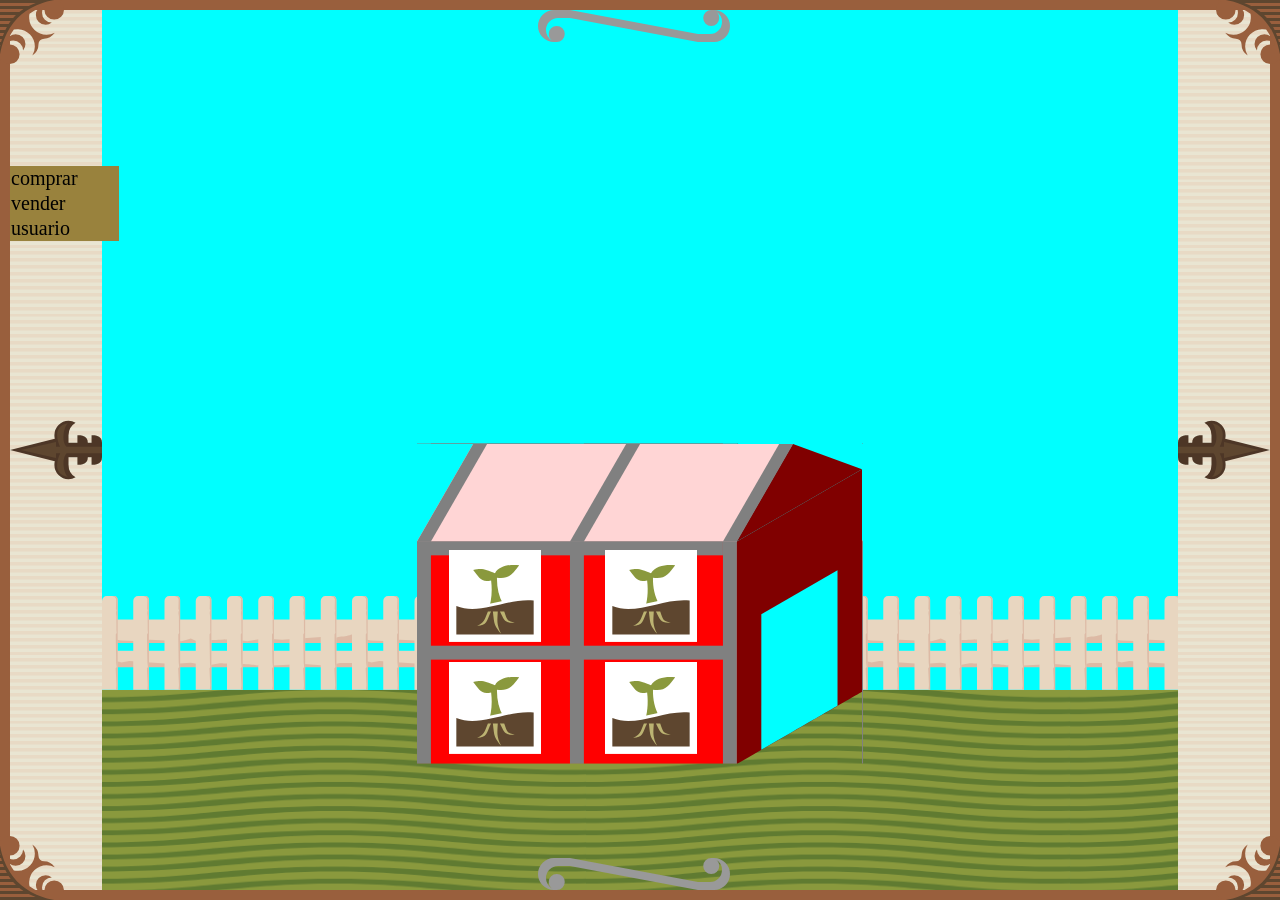
<file: Diseño1/index.html>
<html>
    <head>
        <meta charset="UTF-8">
        <meta name="viewport" content="width=device-width, initial-scale=1.0">
        <title>Vivero</title>
        <link rel="stylesheet" href="style.css">
    </head>
    <body>
        <img class="rizo" src="Media/rizo2.svg" alt="curl_down" style="bottom: 10; left: 42%;">
        <img class="rizo" src="Media/rizo2.svg" alt="curl_down" style="top: 10; left: 42%;">
        <img class="esquina" src="Media/corner.svg" alt="corner" style="top: 0;left: 0;">
        <img class="esquina" src="Media/corner.svg" alt="corner" style="top: 0;right: 0;transform: scaleX(-100%);">
        <img class="esquina" src="Media/corner.svg" alt="corner" style="bottom: 0;left: 0;transform: scaleY(-100%);">
        <img class="esquina" src="Media/corner.svg" alt="corner" style="bottom: 0;right: 0;transform: scaleX(-100%) scaleY(-100%)">
        <main>
                <input type="checkbox" id="menu-comprar">
                <input type="checkbox" id="menu-vender">
                <input type="checkbox" id="menu-usuario">
                <input type="checkbox" id="planta-datos">
            <nav>
                <ul>
                    <li><label for="menu-comprar">comprar</label></li>
                    <li><label for="menu-vender">vender</label></li>
                    <li><label for="menu-usuario">usuario</label></li>
                </ul>
            </nav>
            <div class="contenido">

                
                <div class="lado">
                    <button class="flecha"><img class="flecha" src="Media/flecha.svg" alt="Arrow"></button>
                </div>
                <div class="escena">
                    <div class="invernadero">
                        <div class="cerca">

                        </div>
                        <div class="estructura">
                            <div class="planta-grid">
                            <label for="planta-datos"><img class="planta-unidad" src="Media/plantaej.svg" alt=""></label>                                
                            <label for="planta-datos"><img class="planta-unidad" src="Media/plantaej.svg" alt=""></label>
                            <label for="planta-datos"><img class="planta-unidad" src="Media/plantaej.svg" alt=""></label>
                            <label for="planta-datos"><img class="planta-unidad" src="Media/plantaej.svg" alt=""></label>
                            </div>
                        </div>
                    </div>
                    <div class="pasto"></div>
                </div>
                <div class="lado">
                    <button class="flecha"><img class="flecha" src="Media/flecha.svg" alt="Arrow" style="transform: rotate(180deg);"></button>
                </div>

                <div class="planta menu">
                    <img class="esquina-menu" src="Media/cornerdeco.svg" alt="menu-esquina" style="bottom: 0; left: 0; transform: scaleX(-100%);">
                    <img src="Media/rizo3.svg" alt="rizo" height="16px">
                    <h1 style="color: rgb(0, 0, 0);font-family: Nostalgia;">Planta_name</h1>
                    <img src="Media/rizo3.svg" alt="rizo" height="16px">
                    <label class="boton_menu" for="planta-datos"><p>Salir</p></label>
                    <div>
                        <img src="Media/plantaej.svg" alt="planta" width="50%">
                    </div>
                    <div style="background: white; color: black;">
                        <p class="listado">descripcion<p>
                    </div>
                    <div class="planta-datos"><p>cosecha propia 5% loool</p></div>
                </div>
                <div class="tienda menu">
                    <img class="esquina-menu" src="Media/cornerdeco.svg" alt="menu-esquina" style="bottom: 0; right: 0;">
                    <img src="Media/rizo3.svg" alt="rizo" height="16px">
                    <h1 style="color: rgb(0, 0, 0);font-family: Nostalgia;">TIENDA</h1>
                    <img src="Media/rizo3.svg" alt="rizo" height="16px">
                    <label class="boton_menu" for="semilla"><p>Semillas</p></label>
                    <label class="boton_menu" for="productos"><p>Productos</p></label>
                    <label class="boton_menu" for="menu-comprar"><p>Salir</p></label>
                    <div class="listado"><p></p></div>
                </div>
                <div class="vender menu">
                    <img class="esquina-menu" src="Media/cornerdeco.svg" alt="menu-esquina" style="bottom: 0; right: 0;">
                    <img src="Media/rizo3.svg" alt="rizo" height="16px">
                    <h1 style="color: rgb(0, 0, 0);font-family: Nostalgia;">VENDER</h1>
                    <img src="Media/rizo3.svg" alt="rizo" height="16px">
                    <label class="boton_menu" for="menu-vender"><p>Salir</p></label>
                    <div class="listado"><p></p></div>
                </div>
                <div class="usuario menu">
                    <img class="esquina-menu" src="Media/cornerdeco.svg" alt="menu-esquina" style="bottom: 0; right: 0;">
                    <img src="Media/rizo3.svg" alt="rizo" height="16px">
                    <h1 style="color: rgb(0, 0, 0);font-family: Nostalgia;">USUARIO</h1>
                    <img src="Media/rizo3.svg" alt="rizo" height="16px">
                    <label class="boton_menu" for="menu-usuario"><p>Salir</p></label>
                    <div class="listado"><p>aca van los datos</p></div>
                </div>
            </div>
        </main>
    </body>

</html>
</file>
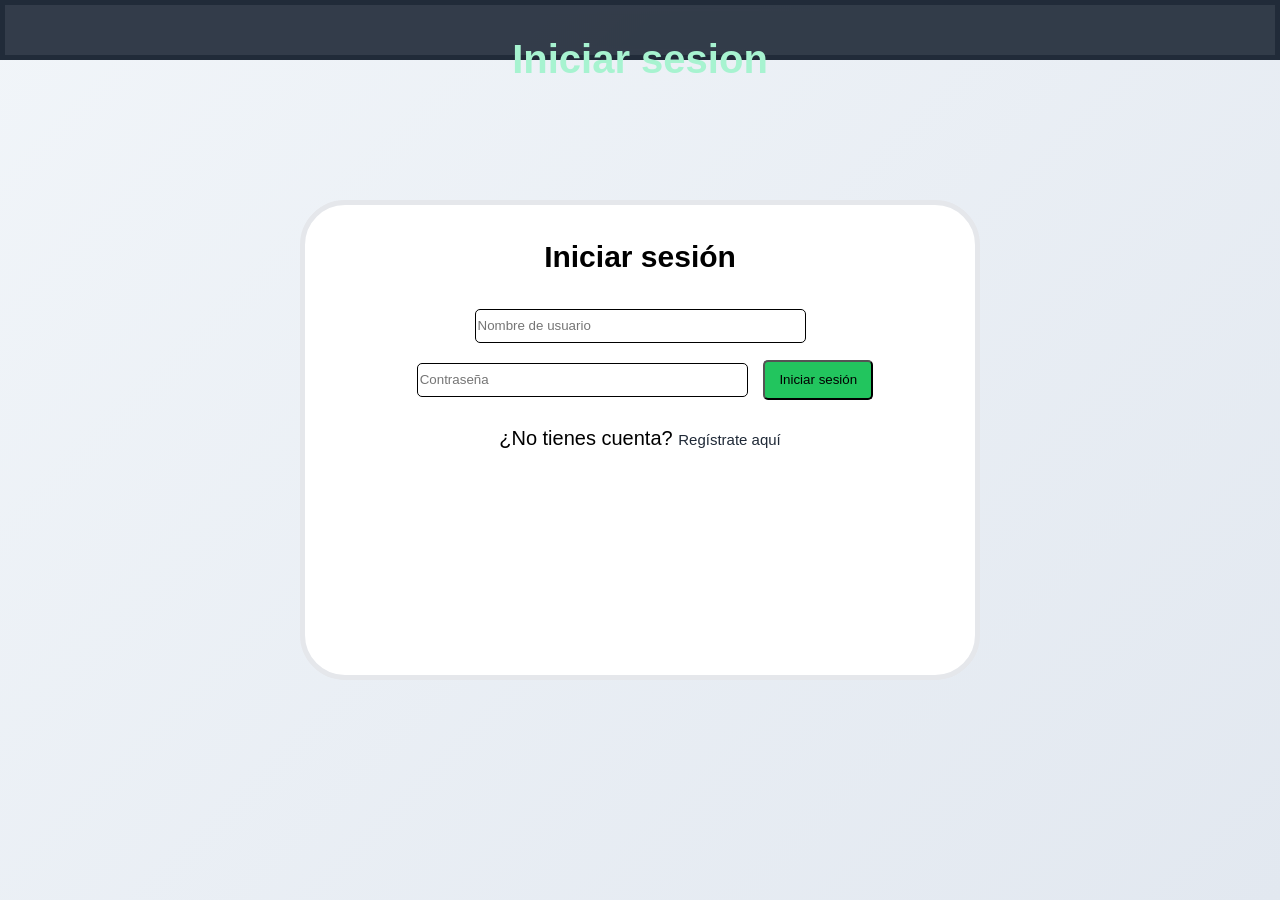
<file: login.html>
<!DOCTYPE html>
<html lang="es">
<head>
    <meta charset="UTF-8">
    <meta name="viewport" content="width=device-width, initial-scale=1.0">
    <title>Login - ComicsStore</title>
    <link rel="stylesheet" href="style.css">
</head>
<body>
    <header class="register">
        <h1>Iniciar sesion</h1>
    </header>
    <main>
        <section class="form_box">
            <h1>Iniciar sesión</h1>
            <form method="POST" action="procesarlogin.php" class="register-form">
                <input class="register-field" type="text" name="usuario" placeholder="Nombre de usuario" required>
                <input class="register-field" type="password" name="password" placeholder="Contraseña" required>
                <button class="register-button" type="submit" style="background-color: #22c55e;" onmouseover="this.style.backgroundColor='#16a34a'" onmouseout="this.style.backgroundColor='#22c55e'">Iniciar sesión</button>
            </form>
            <p>¿No tienes cuenta? <a class="link-home" href="registro.html">Regístrate aquí</a></p>
        </section>
    </main>
</body>
</html>
</file>
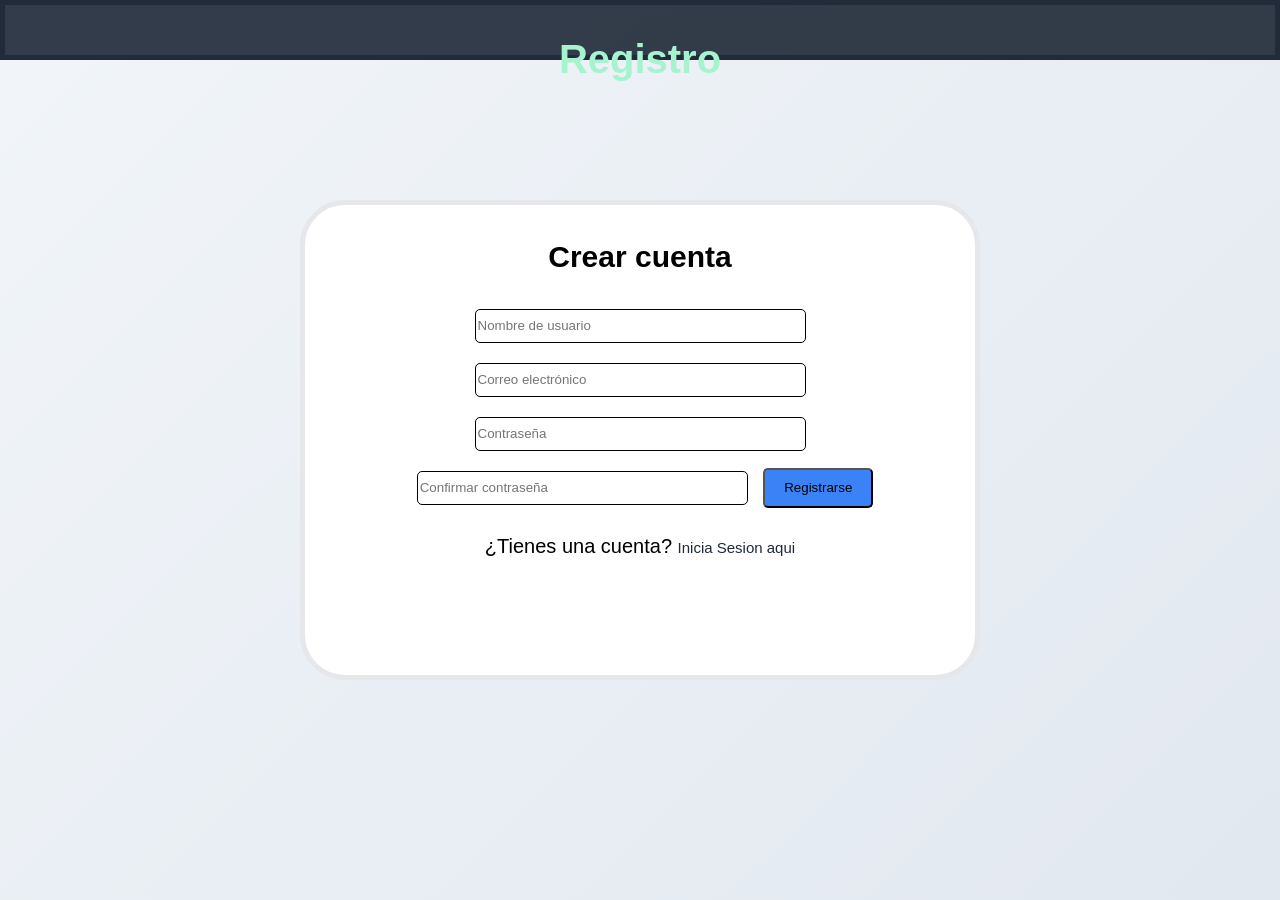
<file: registro.html>
<!DOCTYPE html>
<html lang="es">
<head>
    <meta charset="UTF-8">
    <meta name="viewport" content="width=device-width, initial-scale=1.0">
    <title>Registro</title>
    <link rel="stylesheet" href="style.css">
    
   
</head>
<body>
    <header class="register">
        <h1>Registro</h1>
    </header>
    <main>
        <section class="form_box">
            <h1>Crear cuenta</h1>


            <form method="POST" action="procesarreg.php" class="register-form">
                <input class="register-field" type="text" name="usuario" placeholder="Nombre de usuario">
                <input class="register-field" type="email" name="email" placeholder="Correo electrónico">
                <input class="register-field" type="password" name="password" placeholder="Contraseña" required>
                <input class="register-field" type="password" name="confirm_password" placeholder="Confirmar contraseña" required>
                <button class="register-button" type="submit" style="background-color: #3b82f6;" onmouseover="this.style.backgroundColor='#1d4ed8'" onmouseout="this.style.backgroundColor='#3b82f6'">Registrarse</button>
                <p>¿Tienes una cuenta? <a class="link-home" href="login.html">Inicia Sesion aqui</a></p>
            </form>

        </section>
    </main>
</body>
</html>
</file>
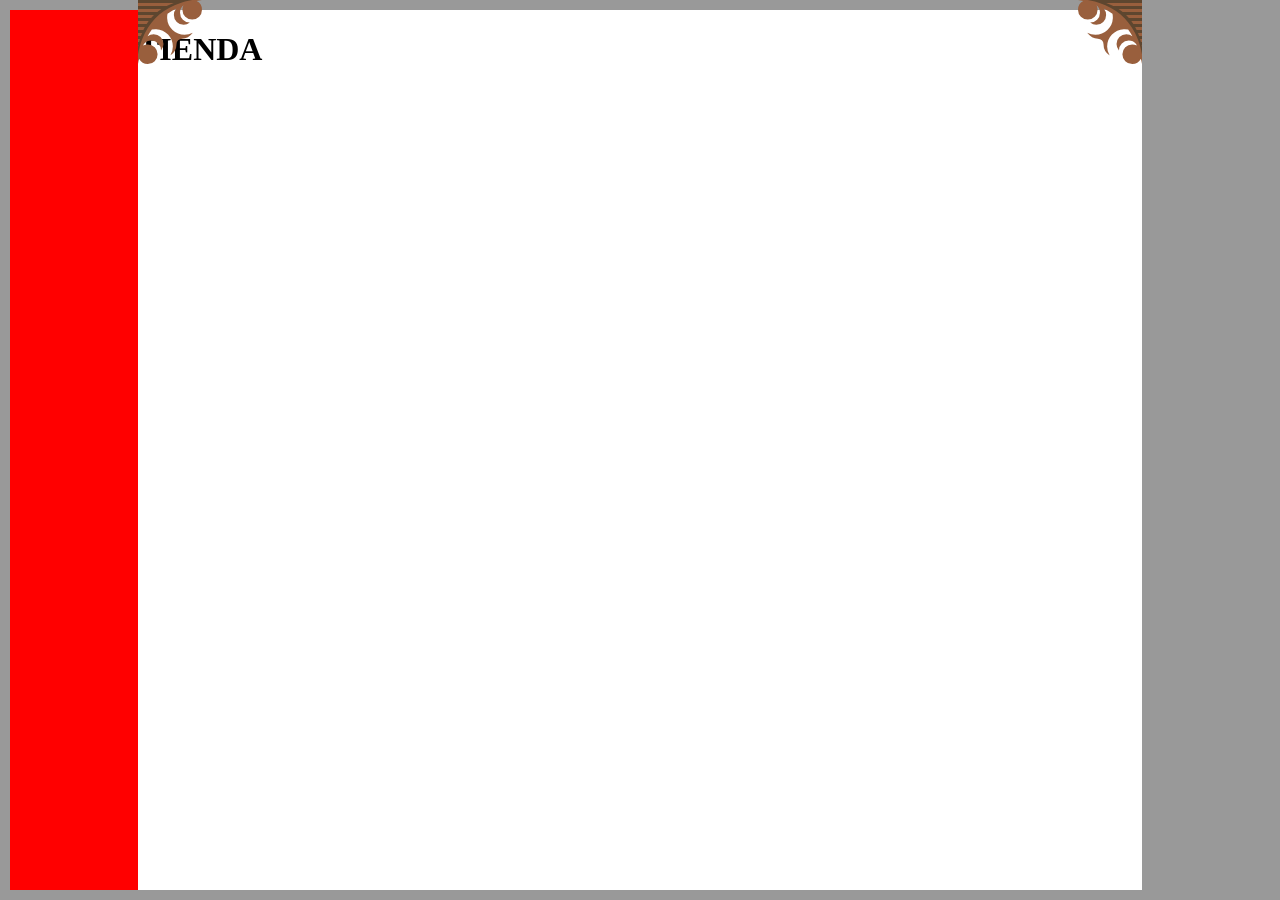
<file: Diseño1/tienda.html>
<html>
    <head>
        <meta charset="UTF-8">
        <meta name="viewport" content="width=device-width, initial-scale=1.0">
        <title>Vivero</title>
        <link rel="stylesheet" href="tienda.css">
    </head>
    <body>

        </div>
        <main>
            <div class="lado"></div>
            
            <div class="contenido">
                <img class="esquina" src="Media/corner.svg" alt="corner" style="top: 0;">
                <img class="esquina" src="Media/corner.svg" alt="corner" style="top: 0; right: 138px; transform: scaleX(-100%);">
                
                <div style="width: 100%; display: flexbox; margin-left:auto ;">
                <div class="tienda-intro">
                <h1>TIENDA</h1>
                </div>
                
            </div>
            <div class="lado"></div>
        </main>
        
    </body>

</html>
</file>
<file: Diseño1/style.css>
@font-face {
    font-family: Nostalgia;
    src: url(Fonts/nouveau-nostalgia.regular.ttf);
}

body{
    background-color: #995f3d;
    padding: 2px;
    overflow-y: hidden;
}
main{
    width: 100%;
    height: 100%;
}
.tienda{
    display: none;
    background: url(Media/deco\ pared.svg);
    background-size: 30%;
    border: 10px #995f3d solid;
    border-top: 0;
    border-left: 0;
}
.vender{
    display: none;
    background: url(Media/deco\ pared3.svg);
    background-size: 30%;
    border: 10px #995f3d solid;
    border-top: 0;
    border-left: 0;
}
.usuario{
    display: none;
    background: url(Media/deco\ pared4.svg);
    background-size: 30%;
    border: 10px #995f3d solid;
    border-top: 0;
    border-left: 0;
}
.menu{
    position: absolute;
    height: 90%;
    padding: 5px 10px 5px 10px;
    width: 360px;
    text-align: center;
    z-index: 3;
}
.menu-contenido{
    position: relative;
    width: 100%;
    height: 100%;
}
.planta{
    display: none;
    background: url(Media/deco\ pared2.svg);
    background-size: 30%;
    right: 10px;
    border: 10px #995f3d solid;
    border-top: 0;
    border-right: 0;
}
.esquina{
    position: absolute;
    height: 64px;
    z-index: 5;
}
.esquina-menu{
    position: absolute;
    height: 92px;
    z-index: 5;
}
.invernadero{
    position:relative;
    display: grid;
    place-items: center;
}
.estructura{
    position: absolute;
    height: 320px;
    width: 446px;
    bottom: 0;
    transform: translateY(23%);
    z-index: 3;
    background:url(Media/invernadero.svg);
    background-size: contain;
}
.cerca{
    position: absolute;
    height: 180px;
    width: 100%;
    bottom: 0;
    left: 0;
    z-index: 2;
    background:url(Media/cerca.svg);
    background-size: contain;
}
.planta-grid{
    transform: translateY(43%);
    display: grid;
    width: 70%;
    height: 70%;
    grid-template-columns: 1fr 1fr ;
    grid-template-rows: 1fr 1fr ;
    place-items: center;
}
.planta-grid button{
    background: transparent;
    border-color: transparent;
}
.planta-unidad{
    width: 92px;
}
.listado{background-color: white; width: 100%;overflow-y:auto}
.rizo{ 
    position: absolute;
    height: 32px;
    transform-origin: 8px 46px; 
    z-index: 3;
}
.flecha{
    display: flex;
    height: 92px;
    width: 92px;
    justify-content: center;
    align-items: center;
    background-color: transparent;
    border-color: transparent;
}
nav{
    left: -30;
    top: 150;
    position: absolute;
    z-index: 3;
}
nav li:hover{transform: translateX(10%) scale(120%);background-color: #5a5e31;transition: transform 0.2s ease-in-out;}
nav ul{
    list-style: none;
    height: 100%; 
    width: 100%;
}
nav li{
    font-family:Cambria, Cochin, Georgia, Times, 'Times New Roman', serif;
    background-color: #99823d;
    font-size: 20px;
    padding: 1px;
}
nav label{
    text-decoration: none;
    color: black;
}
nav label:hover{color: white;}
.contenido{
    height: 100%;
    width: 100%;
    background-color: white;
    display: grid;
    grid-template-columns: 92px 1fr 92px;
}
.lado{
    background: url(Media/borde.svg);
    background-size: 60%;
    display: flex;
    align-items: center;
    z-index: 2;
}
main:has(#menu-comprar:checked) .tienda{
    display: block;
}
main:has(#menu-usuario:checked) .usuario{
    display: block;
}
main:has(#menu-vender:checked) .vender{
    display: block;
}
main:has(#planta-datos:checked) .planta{
    display: block;
}
.boton_menu p{
    width: 50%;
    background-color:#995f3d;
    padding: 5px 0px 5px 0px;
    transform: translateX(50%);
}
.boton_menu p:hover{
    background-color: #4d3626;
    color: white;
    transform: scale(110%) translateX(50%);;
    transition: transform 0.1s;
}
main input{display: none;}
.planta-datos{
    background: #4d3626; 
    color: rgb(255, 255, 255);
    font-size: 12px;
}
.planta div{
    margin: 5px;
}

.escena{
    text-align: center;
    align-content: center;
    z-index: 2;
    background-color: aqua;
    display: grid;
    grid-template-rows: 1fr 200px;
}
.pasto{
    background:url(Media/pasto.svg);
    height: 100%;
    width: 100%;
}
</file>
<file: style.css>
html, body {
    min-height: 100%;
    margin: 0;
    padding: 0;
}
body{
    background: linear-gradient(135deg, #f1f5f9, #e2e8f0);
}
.game-page {
    background: url(diseños/fondo.png) center/cover fixed no-repeat;
}

header{
    border: solid 5px rgba(31, 41, 55, 0.9);
    padding: 5px;
    margin: 0;
    background: rgba(31, 41, 55, 0.9);
    backdrop-filter: blur(6px);
    height: 40px;
}

.header-row {
    display: flex;
    justify-content: space-between;
    align-items: center;
    gap: 1rem;
}

.header-buttons {
    display: flex;
    gap: 10px;
}

.header-title {
    color: #facc15;
    font-size: 20px;
    font-weight: 600;
    text-transform: uppercase;
    margin-bottom: 10px;
}

.register{
    text-align: center;
    color: #a7f3d0;
    font-size: 20px;
    font-family: 'Franklin Gothic Medium', 'Arial Narrow', Arial, sans-serif;
}

button{
    min-width: 110px;
    width: auto;
    height: 40px;
    border-radius: 5px;
}

button:hover {
    background-color: #16a34a;
    transition: background-color 0.5s ease;
}
a{
    text-decoration: none;
    color: #1f2937;
    font-size: 15px;

}
main{
    width: 100%;
    margin: 0;
    display: flex;
    justify-content: center;
    align-items: center;
    min-height: calc(100vh - 140px);
    background: transparent;
}

.cesped {
    width: 100%;
    display: flex;
    justify-content: center;
    align-items: center;
}
.regadera{
    position: absolute;
    margin-top: 500px;
    margin-left: 700px;
    
}


.Arboles img{
    position: absolute;
  
    height: 200px;
    width: auto;
    border-radius: 10px;
    
}
.form_box{
    text-align: center;
    font-size: 20px;
    font-family: 'Franklin Gothic Medium', 'Arial Narrow', Arial, sans-serif;
    border: solid 5px #e5e7eb;
    border-radius: 45px;
    padding: 10px;
    background-color: #ffffff;
    width: 650px;  
    height: 450px;
}
input{
    width: 50%;
    height: 30px;
    margin: 10px;
    border-radius: 5px;
    border: solid 1px black;
}

.money{
    color: #facc15;
    font-size: 18px;
    font-weight: 700;
    text-transform: uppercase;
    margin-left: 40px;
    margin-top: 10px;
}

#contador {
    position: absolute;
    margin-top: 250px;
    margin-left: -500px;
    color: #facc15;
    font-size: 44px;
    font-weight: 700;
    font: bold;
    text-transform: uppercase;
}

#regador button{
    position: absolute;
    margin-top: 300px;
    margin-left: 250px;
    background: transparent;
    color: #facc15;
    font-size: 24px;   
    font: bold;
    border: solid 0px #facc15; 
}

#regador button:hover {
    background-color: transparent;
    color: #16a34a;
    border: solid 1px #16a34a; 
    transition: all 0.5s ease;
    border: solid 0px #16a34a;
}
</file>
<file: Diseño1/tienda.css>
body{
    background-color: #999999ff;
    padding: 2px;
}
main{
    width: 100%;
    height: 100%;
    display: grid;
    grid-template-columns: 128px 1fr 128px;
}
.esquina{
    position: absolute;
    display: flex;
    height: 64px;
}
.rizo{
    position: absolute;
    height: 32px;
    transform-origin: 8px 46px; 
}
.flecha{
    display: flex;
    height: 92px;
    width: 92px;
    justify-content: center;
    align-items: center;
    background-color: transparent;
    border-color: transparent;
}
.contenido{
    height: 100%;
    width: 100%;
    background-color: white;

}
.rizo-pequeño{height: 32px;}
.lado{
    display: flex;
    align-items: center;
    background-color: rgb(255, 0, 0);
}
.tienda-intro{
    display: grid;
    grid-template-columns: 1fr 1fr 1fr;
    align-items: center;
    text-align: center;
    align-self: center;
    width:min-content;
}
</file>
